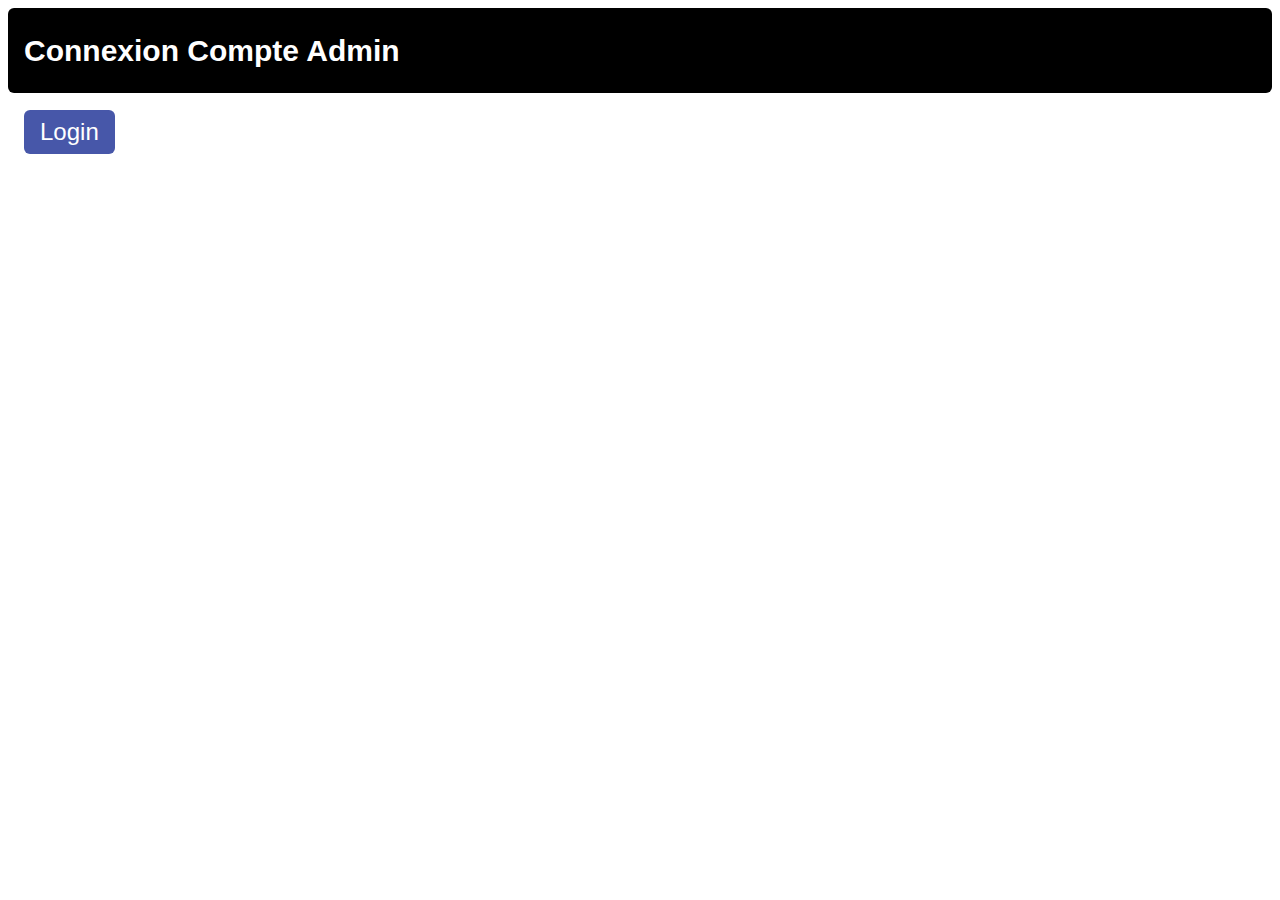
<file: fichier/idd.html>
<!DOCTYPE html>
<html lang="en">
<head>
    <meta charset="UTF-8">
    <meta http-equiv="X-UA-Compatible" content="IE=edge">
    <meta name="viewport" content="width=device-width, initial-scale=1.0">
    <title>Document</title>
</head>
<meta name="viewport" content="width=device-width, initial-scale=1">
<link rel="stylesheet" href="css/mes-styles.css">
</head>
<body>

<div class="conteneur coulFond">
<h1>Connexion Compte Admin</h1>
</div>

<div class="conteneur">
  <button onclick="document.getElementById('bdg').style.display='block'" class="bouton bleu tailleL">Login</button>

  <div id="bdg" class="boite">
    <div class="boite-contenu">
      <div class="centrer"><br>
        <span onclick="document.getElementById('bdg').style.display='none'" class="bouton tailleL transparent positionHautDroit" title="Close Modal">×</span>
        <img src="img/img_avatar.png" alt="Avatar" style="width:30%" class="cercle margeHaut">
      </div>

      <form class="conteneur" action="index.htm">
        <div class="section">
          <label><b>Nom d'utilisateur</b></label>
          <input class="zoneSaisie margeBas" type="text" name="nomUtil">
          <label><b>Mot de passe</b></label>
          <input class="zoneSaisie" name="mdp">
		  <button class="bouton bloc bleu section decalage" type="submit">Identification</button>
          <input class="caseCocher margeHaut" type="checkbox" checked="checked"> Se souvenir de moi
        </div>
      </form>

      <div class="conteneur bordureHaut decalage16 grisClair">
        <button onclick="document.getElementById('bdg').style.display='none'" type="button" class="bouton rouge">Annuler</button>
        <span class="droite decalage"><a href="#">Mot de passe oublié ?</a></span>
      </div>

    </div>
  </div>
</div>

<body>
   
</body>
</html>
</file>
<file: fichier/css/mes-styles.css>
﻿*{box-sizing:border-box;}
html,body{font-family:Verdana,sans-serif;font-size:15px;line-height:1.5;}
.conteneur{padding:0.01em 16px;border-radius:6px;}
.coulFond
{
	color:#fff;
	background-color:#000000;
	margin-top:8px;
	margin-bottom:16px;
	border-radius:6px;
}
.bouton
{
	border:none;
	display:inline-block;
	padding:8px 16px;
	text-align:center;
	cursor:pointer;
	border-radius:6px;
	font-size:18px;
}
.bouton:hover
{

	box-shadow:0 8px 16px 0 rgba(0,0,0,0.2),0 6px 20px 0 rgba(0,0,0,0.19);
	color:#000;
}
.bleu{color:#fff;background-color:#4757a9;}
.tailleL{font-size:18px;}
.transparent{background-color:transparent;}
.positionHautDroit{position:absolute;right:0;top:0;}
.boite
{
	z-index:3;
	display:none;
	padding-top:100px;
	position:fixed;
	left:0;
	top:0;
	width:100%;
	height:100%;
}
.boite-contenu
{
	background-color:#fff;
	position:relative;
	padding:0;
	outline:0;
	width:600px;
	box-shadow:0 4px 10px 0 rgba(0,0,0,0.2),0 4px 20px 0 rgba(0,0,0,0.19);
	border-radius:6px;
	animation:animerzoom 0.6s;
}
.centrer
{
	display:inline-block;
	width:auto;
	text-align:center;
}
.cercle{border-radius:50%;}
.margeHaut{margin-top:16px;}
.margeBas{margin-bottom:16px;}
.section{margin-top:16px;margin-bottom:16px;}
.tailleL{font-size:24px;}
.zoneSaisie
{
	padding:8px;
	display:block;
	border:none;
}
.decalage{padding:8px 16px;}
.caseCocher{width:24px;height:24px;position:relative;top:6px;}
.bordureHaut{border-top:1px solid #ccc;}
.grisClair{color:#000;background-color:#f1f1f1;}
.rouge{color:#fff;background-color:#f44336;}
.droite{float:right;}
.decalage16{padding-top:16px;padding-bottom:16px;}
</file>
